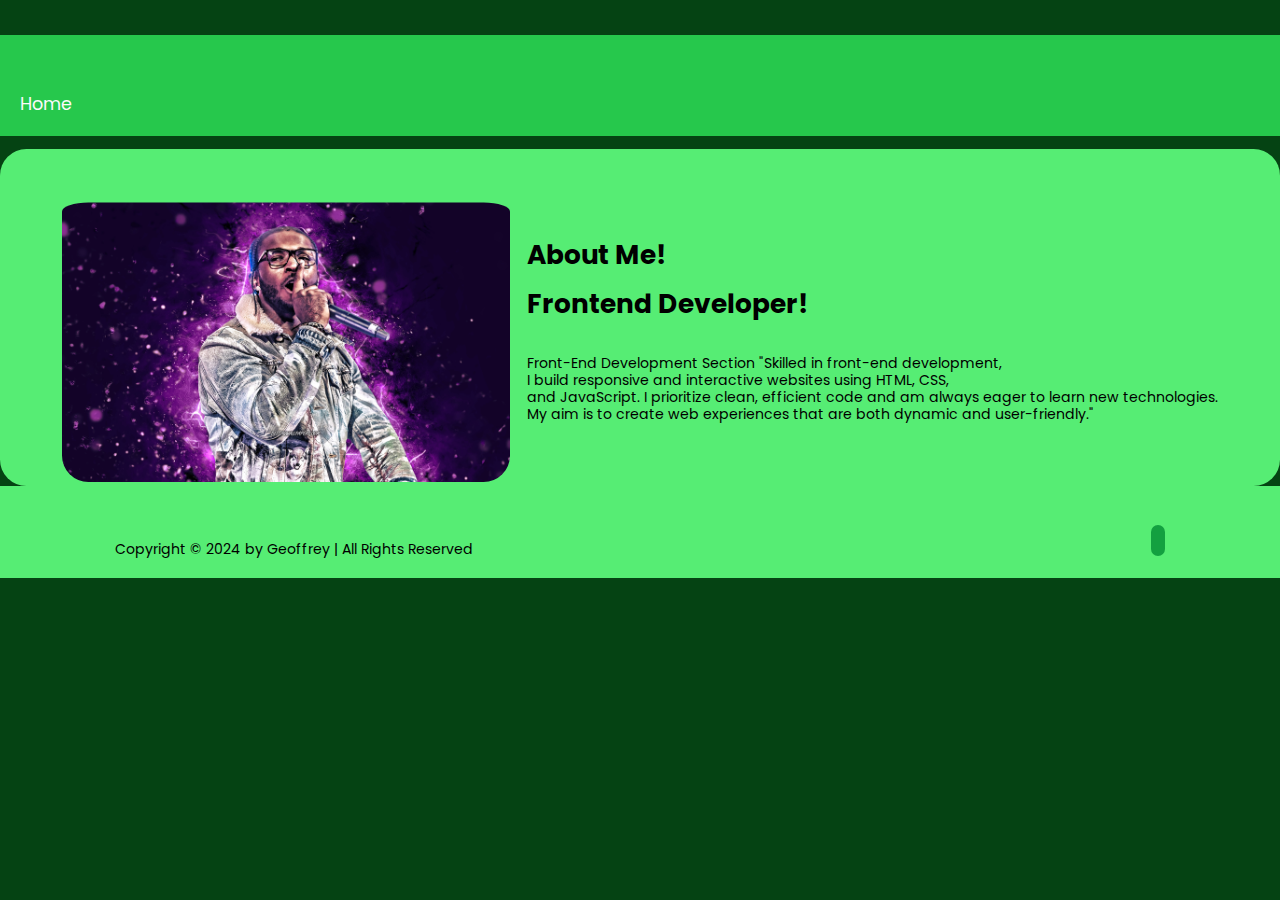
<file: about.html>
<!DOCTYPE html>
<html lang="en">
<head>
    <meta charset="UTF-8">
    <meta name="viewport" content="width=device-width, initial-scale=1.0">
    <title>About Me!</title>
    <link rel="stylesheet" href="{}styles.css">
</head>
<header>
    <nav>
    <ul>
    <li><a href="index.html">Home</a></li>
</ul>
</nav>
</header> <br>
<body>
    <!-- about section -->
<section class="about" id="about">
    <div class="about-img" alt="">
        <img src="2pop.jpg" alt="">
    </div>
    <div class="about-content">
        <h3>About Me!</h3>
        <h3>Frontend Developer!</h3>
        <p>Front-End Development Section
            "Skilled in front-end development,<br>
             I build responsive and interactive websites using HTML, CSS,<br>
              and JavaScript. I prioritize clean, efficient code and am always eager to learn new technologies.<br>
               My aim is to create web experiences that are both dynamic and user-friendly."
            </p>
         <!-- <a href="#" class="btn">Read More</a> -->
        </div>
</section>
<!-- footer design -->
<footer class="footer">
    <div class="footer-text">
    <p>Copyright &copy; 2024 by Geoffrey | All Rights Reserved</p>
    </div>
    <div class="footer-iconTop">
    <a href="#home"><i class="bx bx-up-arrow-alt"></i></a>
    </div>
    </footer>
    <script src="{}script.js"></script>
</body>
</html>
</file>
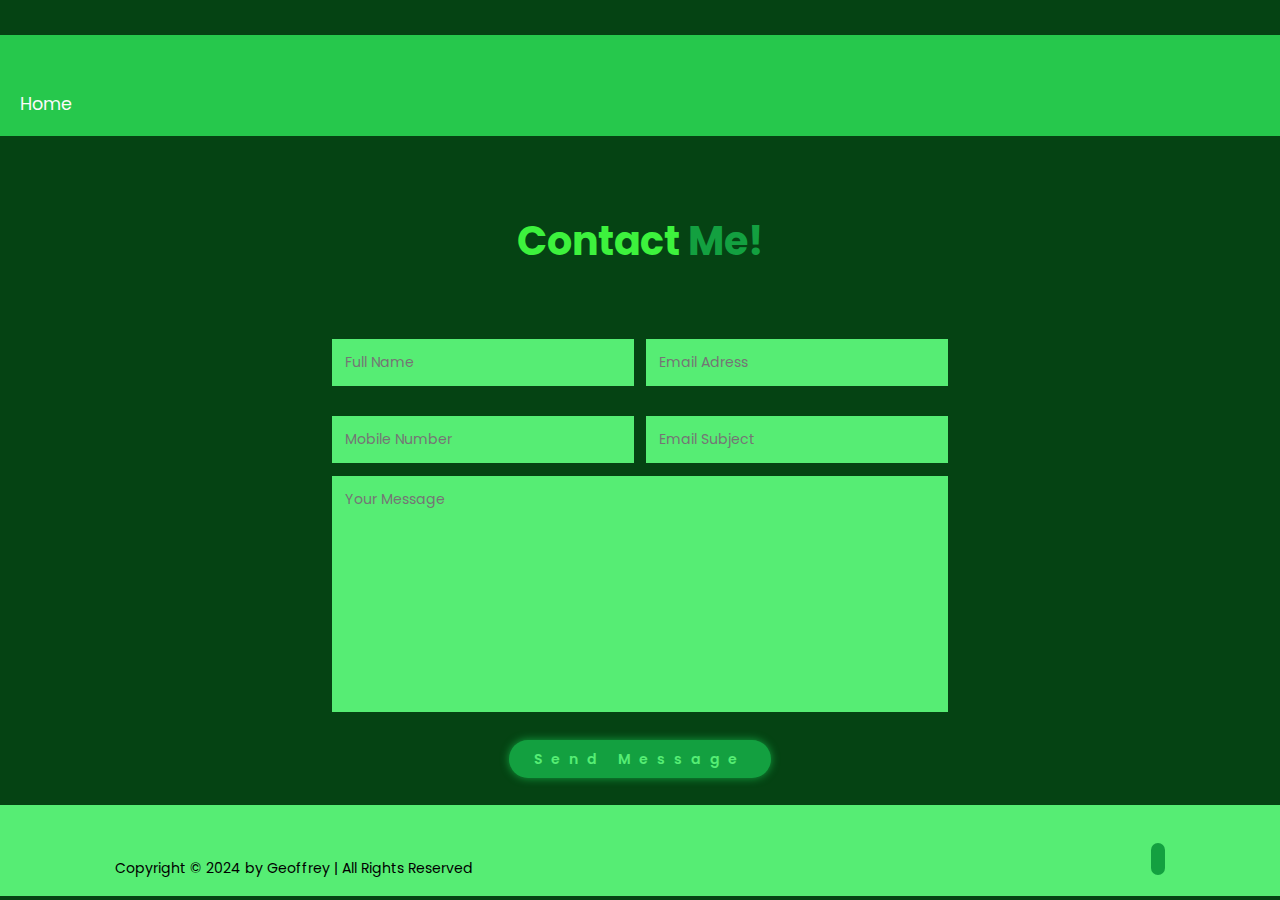
<file: contact.html>
<!DOCTYPE html>
<html lang="en">
<head>
    <meta charset="UTF-8">
    <meta name="viewport" content="width=device-width, initial-scale=1.0">
    <title>Contact</title>
    <link rel="stylesheet" href="{}styles.css">
</head>
<body>
    <header>
        <nav>
        <ul>
        <li><a href="index.html">Home</a></li>
    </ul>
    </nav>
    </header> <br>
    <!-- Contact section design -->

<section class="contact" id="contact">
    <h2 class="heading">Contact <span>Me!</span></h2>
    <form action="#">
        <div class="input-box">
            <input type="text" placeholder="Full Name">
            <input type="email" placeholder="Email Adress">
        </div>
        <div class="input-box">
            <input type="number" placeholder="Mobile Number">
            <input type="text" placeholder="Email Subject">
        </div>
        <textarea name="" id="" cols="30" rows="10" placeholder="Your Message"></textarea>
        <input type="submit" value="Send Message" class="btn">
    </form>
</section>
<!-- footer design -->
<footer class="footer">
    <div class="footer-text">
    <p>Copyright &copy; 2024 by Geoffrey | All Rights Reserved</p>
    </div>
    <div class="footer-iconTop">
    <a href="#home"><i class="bx bx-up-arrow-alt"></i></a>
    </div>
    </footer>
    <script src="{}script.js"></script>
</body>
</html>
</file>
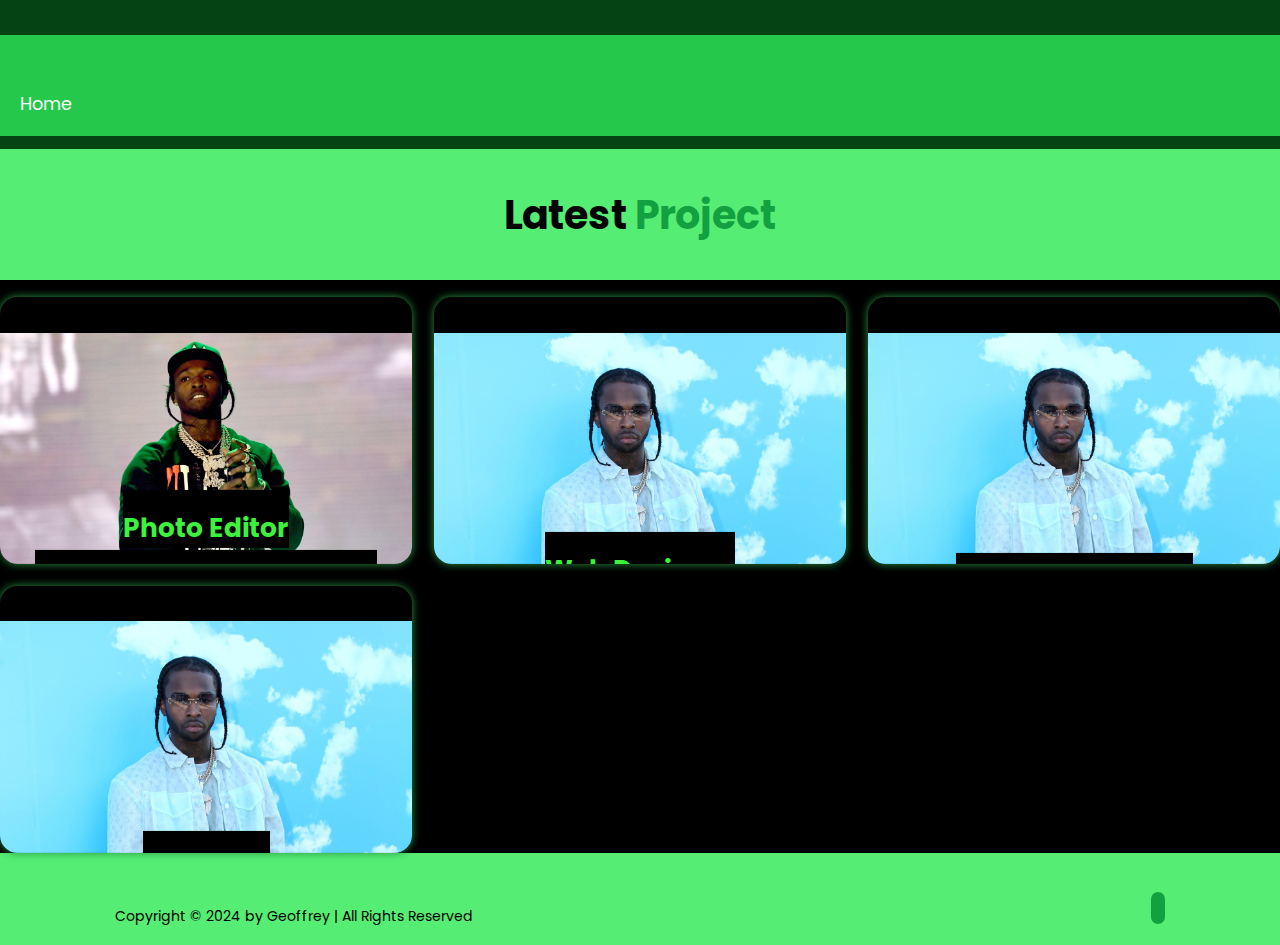
<file: portfolio.html>
<!DOCTYPE html>
<html lang="en">
<head>
    <meta charset="UTF-8">
    <meta name="viewport" content="width=device-width, initial-scale=1.0">
    <title>Portfolio</title>
    <link rel="stylesheet" href="{}styles.css">
</head>
<header>
    <nav>
    <ul>
    <li><a href="index.html">Home</a></li>
</ul>
</nav>
</header> <br>
<body>
    <!-- portfolio section design   -->
<section class="portfolio" id="portfolio">
    <h2 class="heading">Latest <span>Project</span></h2>

    <div class="portfolio-container">
      <div class="portfolio-box">
          <img src="3pop.jpg" alt="">
          <div class="portfolio-layer">
             <h4>Photo Editor</h4>
             <p>Photo editors harness their artistic sensibilities and technical prowess to enhance and manipulate images,<br>
                creating captivating visuals that tell compelling stories.<br>
                They utilize software tools like Adobe Photoshop and Lightroom to adjust colors,<br>
                retouch imperfections, and compose striking compositions. With their attention to detail and understanding of visual aesthetics,<br>
                photo editors elevate photographs into powerful expressions of emotion and narrative, enriching the realms of advertising, journalism, and personal expression.</p>
                 <a href="#"><i class="bx bx-link-external"></i></a>
          </div>
      </div>
      <div class="portfolio-box">
        <img src="1pop.jpg" alt="">
        <div class="portfolio-layer">
           <h4>Web Designer</h4>
           <p>A web designer blends creativity with technical skills to craft visually appealing and user-friendly websites.<br>
            They focus on layout, color schemes, and interactive features to ensure an engaging user experience.<br>
            By staying updated with the latest design trends and technologies,
             web designers play a crucial role in shaping the digital presence of businesses and individuals.</p>
               <a href="#"><i class="bx bx-link-external"></i></a>
        </div>
    </div>
    <div class="portfolio-box">
        <img src="1pop.jpg" alt="">
        <div class="portfolio-layer">
           <h4>Digital Marketing</h4>
           <p>
            "With a strategic approach to marketing,<br>
             I excel at creating campaigns that drive engagement and conversions.<br>
              I combine creativity with data-driven insights to develop compelling content and strategies.<br>
               My focus is on delivering measurable results that help brands grow and connect with their target audiences effectively."</p>
               <a href="#"><i class="bx bx-link-external"></i></a>
        </div>
    </div>
    <div class="portfolio-box">
        <img src="1pop.jpg" alt="">
        <div class="portfolio-layer">
           <h4>UI Design</h4>
           <p>
            "Passionate about crafting intuitive and visually compelling user interfaces,<br>
             I focus on enhancing user experiences through thoughtful design.<br>
              I blend creativity with usability principles to deliver designs that are both beautiful and functional.<br>
            My goal is to make every interaction seamless and engaging."</p>
               <a href="#"><i class="bx bx-link-external"></i></a>
        </div>
    </div>
    </div>
</section>
<!-- footer design -->
<footer class="footer">
    <div class="footer-text">
    <p>Copyright &copy; 2024 by Geoffrey | All Rights Reserved</p>
    </div>
    <div class="footer-iconTop">
    <a href="#home"><i class="bx bx-up-arrow-alt"></i></a>
    </div>
    </footer>
    <script src="{}script.js"></script>
</body>
</html>
</file>
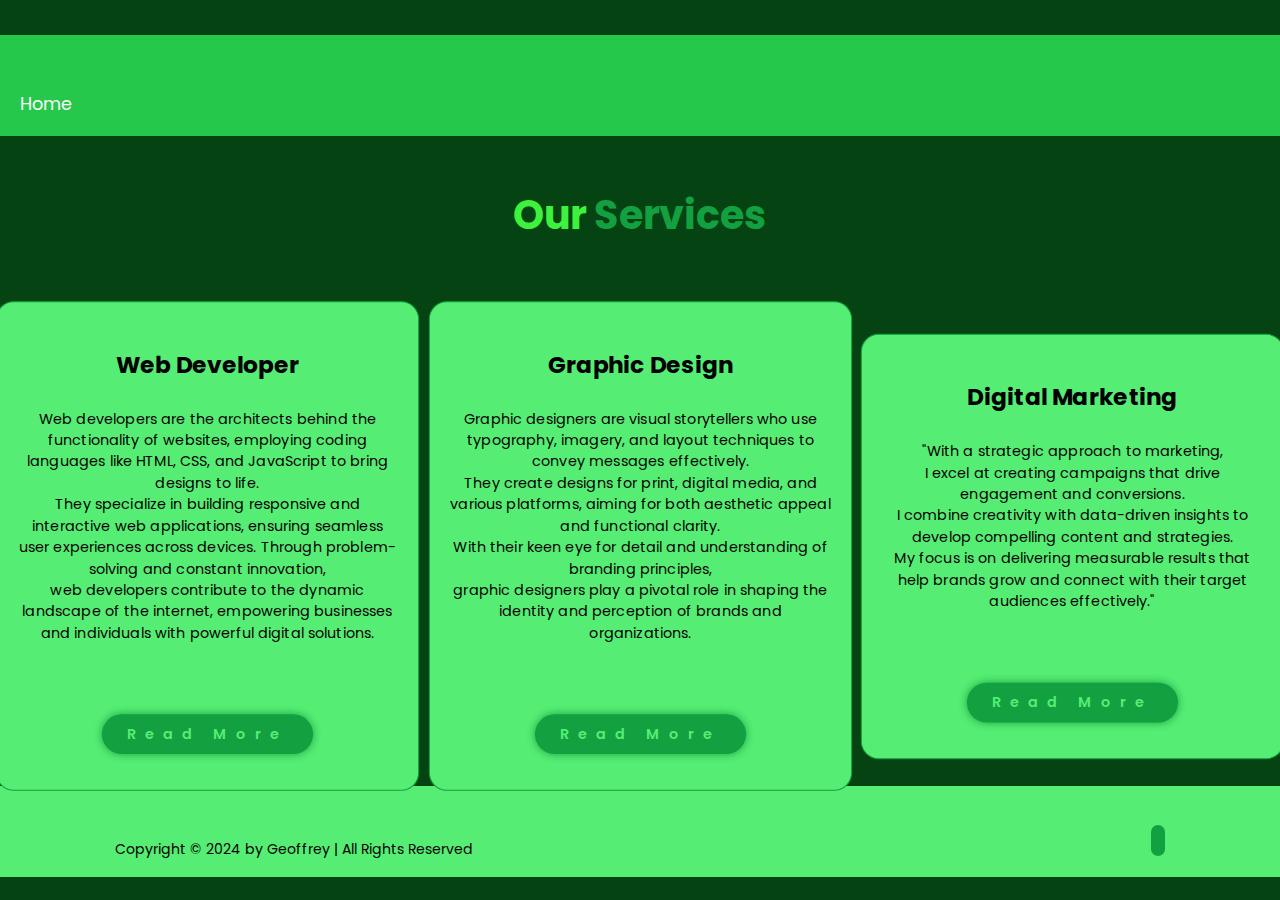
<file: services.html>
<!DOCTYPE html>
<html lang="en">
<head>
    <meta charset="UTF-8">
    <meta name="viewport" content="width=device-width, initial-scale=1.0">
    <title>Services</title>
    <link rel="stylesheet" href="{}styles.css">
</head>
<header>
    <nav>
    <ul>
    <li><a href="index.html">Home</a></li>
</ul>
</nav>
</header> <br>
<body>

<!-- services section design -->
<section class="services" id="services">
    <h2 class="heading">Our <span>Services</span></h2>

    <div class="services-container">
        <div class="services-box">
            <i class="bx bx-code-alt"></i>
            <h3>Web Developer</h3>
            <p>Web developers are the architects behind the functionality of websites, employing coding languages like HTML, CSS, and JavaScript to bring designs to life.<br>
                They specialize in building responsive and interactive web applications, ensuring seamless user experiences across devices. Through problem-solving and constant innovation,<br>
                web developers contribute to the dynamic landscape of the internet, empowering businesses and individuals with powerful digital solutions.</p>
                 <a href="#" class="btn">Read More</a>
        </div>
        <div class="services-box">
            <i class="bx bxs-paint"></i>
            <h3>Graphic Design</h3>
            <p>Graphic designers are visual storytellers who use typography, imagery, and layout techniques to convey messages effectively.<br>
                They create designs for print, digital media, and various platforms, aiming for both aesthetic appeal and functional clarity.<br>
                With their keen eye for detail and understanding of branding principles,<br>
                graphic designers play a pivotal role in shaping the identity and perception of brands and organizations.</p>
                 <a href="#" class="btn">Read More</a>
        </div>
        <div class="services-box">
         <i class="bx bxs-bar-chart-alt"></i>
            <h3>Digital Marketing</h3>
            <p>
                "With a strategic approach to marketing,<br>
                 I excel at creating campaigns that drive engagement and conversions.<br>
                  I combine creativity with data-driven insights to develop compelling content and strategies.<br>
                   My focus is on delivering measurable results that help brands grow and connect with their target audiences effectively."</p>
                 <a href="#" class="btn">Read More</a>
        </div>
    </div>
    </section>
    <!-- footer design -->
<footer class="footer">
    <div class="footer-text">
    <p>Copyright &copy; 2024 by Geoffrey | All Rights Reserved</p>
    </div>
    <div class="footer-iconTop">
    <a href="#home"><i class="bx bx-up-arrow-alt"></i></a>
    </div>
    </footer>
    <script src="{}script.js"></script>
</body>
</html>
</file>
<file: {}styles.css>
@import url('https://fonts.googleapis.com/css2?family=poppins:wght@300;400;500;600;700;800;900&display=swap');

 *{
    margin: 0;
    padding: 0;
    box-sizing: border-box;
    text-decoration:none;
    border: none;
    outline: none;
    scroll-behavior: smooth;
    font-family:'Poppins','sans-serif';
    padding-top: 2rem;
} 

:root {
    --bg-color:#289844;
    --second-bg-color:#56ed74;
    --text-color:#3df23d;
    --main-color:rgb(19, 160, 64);
}

html {
    font-size: 62.5%;
    overflow-x: hiden;
}

body {
    background:rgb(5, 67, 19);
    color:(--text-color);
}

section {
   min-height: var(--bg-color);
   color: var(--text-color); 
}

.header{
    position: fixed;
    top: 0;
    left: 0;
    width: 100%;
    padding: 2rem 9%;
    background: var(--bg-color);
    display: flex;
    justify-content: space-between;
    align-items: center;
    z-index: 100;
}

.header.sticky {
    border-bottom: .1rem solid rgba(0,0,0, .2);
}

.logo{
    font-size: 2.5rem;
    color: var(--text-color);
    font-weight: 600;
    cursor: default;
}

.navbar a{
    font-size: 1.7rem;
    color: rgb(1, 28, 10);
    margin-left: 3rem;
    transition: .3s;
}
 
.navbar a:hover {
    color: rgb(24, 179, 179);
}

#menu-icon{
    font-size: 3.6rem;
    color: var(--text-color);
    display:flex;
}

.home{
   display: flex;
   justify-content: center;
   align-items: center; 
}

.home-img img {
    width: 25vw;
    border-radius: 7rem;
    height:40%;
    padding-top: 20px;
}

.home-content h3 {
    font-size: 3.2rem;
    font-weight: 700;
    color: rgb(30, 235, 20);
}

.home-content h3:nth-of-type(2) {
     margin-bottom: 3rem;
     font-size: 40px;
     color: rgb(32, 203, 13);
}

span{
    color: var(--main-color);
}

.home-content h1 {
    font-size:3rem; 
    font-weight: 700;
    line-height:  1.6;
    color: rgb(41, 130, 232);
}

.home-content p {
    font-size: 1.9rem;
    color: white;
}

.social-media a {
    display: inline-flex;
    justify-content: center;
    align-items: center;
    width:4rem;
    height: 4rem;
    background: transparent;
    border: .2rem solid var(--main-color);
    border-radius: 50%;
    font-size: 4rem;
    color: var(--main-color);
    margin: 3rem 1.5rem 3rem 0;
    transition: .5s ease;
}

.social-media a:hover {
    background:var(--main-color);
    color: var(--second-bg-color);
    box-shadow: 0 0 1rem var(--main-color);
}

.btn{
    display: inline-block;
    padding: 1rem 2.8rem;
    background: var(--main-color);
    border-radius: 4rem;
    box-shadow: 0 0 1rem var(--main-color);
    font-size: 1.6rem;
    color: var(--second-bg-color);
    letter-spacing: 1rem;
    font-weight: 600;
    transition: .5s ease;
    margin-top: 3em;
}

.btn:hover{
   box-shadow: none;
}

.about {
   display: flex;
   justify-content: center;
   align-items: center;
   gap: 2rem;
   background: var(--second-bg-color);
   border-radius: 3rem; 
   
}

.about-img img {
    width: 35vw;
    border-radius: 3rem;
}

.heading{
   text-align: center; 
   font-size: 4.5rem;
}
.about-content {
    text-align: left;
    line-height: 1.2;
}

.about-content h3 {
    font-size: 3rem;
    color: black;
}

.about-content p {
    font-size: 1.6rem;
    margin: 2rem 0 3rem;
    color: black;
}

 .services h2{
    margin-bottom: 5rem;
 }

 .services-container {
    color: black;
    display: flex;
    justify-content: center;
    align-items: center;
    flex-wrap: wrap;
    gap:2rem ;
 }

 .services-container .services-box {
    flex: 1 1 30rem;
    background: var(--second-bg-color);
    padding: 3rem 2rem 4rem;
    border-radius: 2rem;
    text-align: center;
    border: .2rem solid var(--bg-color);
    transition: .5s ease;
 }

 .services-container .services-box{
    border-color: var(--main-color);
    transform: scale(1.02);
 }

 .services-box i{
    font-size: 7rem;
    color: var(--main-color);
 }

 .services-box h3 {
    font-size: 2.6rem;
 }

 .services-box p{
    font-size: 1.6rem;
    margin: 1rem 0 3rem;
 }

 .portfolio{
  background: var(--second-bg-color);
  /* background-color: black; */
 }

 .portfolio h2 {
    margin-bottom: 4rem;
    color: black;
 }

 .portfolio-container {
    display: grid;
    grid-template-columns: repeat(3,1fr);
    align-items: center;
    gap: 2.5rem;
    background-color: black;
 }

 .portfolio-container .portfolio-box {
    position: relative;
    border-radius: 2rem;
    box-shadow: 0 0 1rem var(--bg-color);
    overflow: hidden;
    display: flex;
    background-color: black;
 }

 .portfolio-box img {
    width: 100%;
    transition: .5s ease;
    background-color: black;
 }

 .portfolio-box:hover img {
    transform: scale(1.1);
    background-color: black;
 }

 .portfolio-box .portfolio-layer {
    position: absolute;
    bottom: 0;
    left: 0;
    width: 100%;
    height: 100%;
    background: linear-gradient(rgba(0,0,0, .1),var(--main-color));
    display: flex;
    justify-content: center;
    align-items: center;
    flex-direction: column;
    text-align: center;
    padding: 0 4rem;
    transform: translateY(100%);
    transition: .5s ease;
    background-color: black;
 }

 .portfolio-box:hover .portfolio-layer {
    transform: translateY(0);
    background-color: black;
 }
  
 .portfolio-layer h4 {
    font-size: 3rem;
    background-color: black;
 }

 .portfolio-layer p{
    font-size: 1.6rem;
    margin: .3rem 0 1rem;
    background-color: black;
 }

 .portfolio-layer a{
    display: inline-flex;
    justify-content: center;
    align-items: center;
    width: 5rem;
    height: 5rem;
    background: var(--text-color);
    border-radius: 50%;
    background-color: black;
 }

.portfolio-layer a i{
    font-size: 2rem;
    color: var(--second-bg-color);
    background-color: black;
}

.contact h2{
     margin: 3rem;
}

.contact form {
    max-width: 70rem;
    margin: 1rem auto;
    text-align: center;
    margin-bottom: 3rem;
}

.contact form .input-box {
    display: flex;
    justify-content: space-between;
    flex-wrap: wrap;
}

.contact form .input-box input,
.contact form textarea {
    width: 100%;
    padding: 1.5rem;
    font-size: 1.6rem;
    color: var(--text-color);
    background: var(--second-bg-color);
    border-radius: -8rem;
    margin: .7rem 0;
}

.contact form .input-box input{
   width: 49%; 
   color: black; 
}

.contact form textarea{
    resize: none;
    color: black;
}

.contact form .btn {
    margin-top: 2rem;
    cursor: pointer;
}

.footer{
    display: flex;
     justify-content: space-between;
     align-items: center;
     flex-wrap: wrap;
     padding: 2rem 9%;
     background: var(--second-bg-color);
}

.footer-text p{
    color: black;
    font-size: 1.6rem;
}

.footer-iconTop a {
    display: inline-flex;
    justify-content: center;
    align-items: center;
    padding: .8rem;
    background: var(--main-color);
    border-radius: .8rem;
    transition: .5s ease;
}

.footer-iconTop a:hover {
    box-shadow: 0 0 1rem var(--main-color); 
}

.footer-iconTop a i {
    font-size: 2.4rem;
    color: var(--second-bg-color);
}

/* BREAK POINT */
@media (min-width:1200px) {
    html{
        font-size: 55%;
    }
}

@media (max-width:991px) {
    .header{
      padding: 2rem 3%;
    }
    section {
        padding: 10rem 3% 2rem;
    }
    
    .services{
        padding-bottom:7rem ;
    }

    .portfolio{
        padding-bottom: 7rem;
    }
    
    .contact{
        min-height: auto;
    }
    .footer{
        padding: 2rem 3%;
        background-color: #072b10;
    }
}
@media (max-width:768px) {
    #menu-icon {
        display: block;
    }
    .navbar {
        position: absolute;
        top: 100%;
        left: 0;
        width: 100px;
        padding: 1rem 3%;
        background: var(--bg-color);
        border-top: .1rem solid rgba(0,0,0, .2);
        box-shadow: 0.5rem solid 1rem rgba(0,0,0, .2);
        display: none;
    }
    .navbar.active {
        display: block;
    }
    .navbar a {
        display: block;
        font-size: 2rem;
        margin: 3rem 0;
    }

    .home{
        flex-direction: column;
    }
 .home-content h3 {
    font-size: 2.6rem;
}
 .home-content h3 {
    font-size: 2rem;
} 

.home-img img {
    width: 70px;
    margin-top: 4rem;
    animation: floatImage 4s ease-in-out infinite;
}

@keyframes floatImage{
  0%{
    transform: translateY(0);
  } 
  50%{
    transform: translateY(-3.4rem);
  } 
  10%{
    transform: translateY(0);
  }  
}

.about{
    flex-direction: column-reverse;
}
.about img{
    width: 70vw;
    margin-top: 4rem;
}
.services h2{
    margin-bottom: 3rem;
}
.portfolio h2{
    margin-bottom: 3rem;
}
.portfolio-container{
    grid-template-columns: repeat(2, 1fr);
}
}
@media (max-width:617px) {
    .portfolio-container{
        grid-template-columns: 1fr;
    }
}

@media (max-width:450px) {
    html {
        font-size: 50px;
    }
    .contact form .input-box input {
        width: 100%;
    }
}

@media (max-width:365px) {
       .home-img img {
               width: 90vw;
       }
       .about-img img{
        width: 90vw;
       }
       .footer{
        flex-direction: column-reverse;
       }
       .footer p{
          text-align: center;
          margin-top: 2rem;
       }
}

/* home section */
header {
    background-color: #26c84c;
    color: #ffffff;
    padding: 20px;
}

header h1 {
    margin: 0;
}

 nav ul {
    list-style: none;
}

 nav ul li {
    display: inline;
    margin-right: 20px;
}

 nav ul li a {
    text-decoration: none;
    color: #fcfafa;
    font-size: 2rem;
}
</file>
